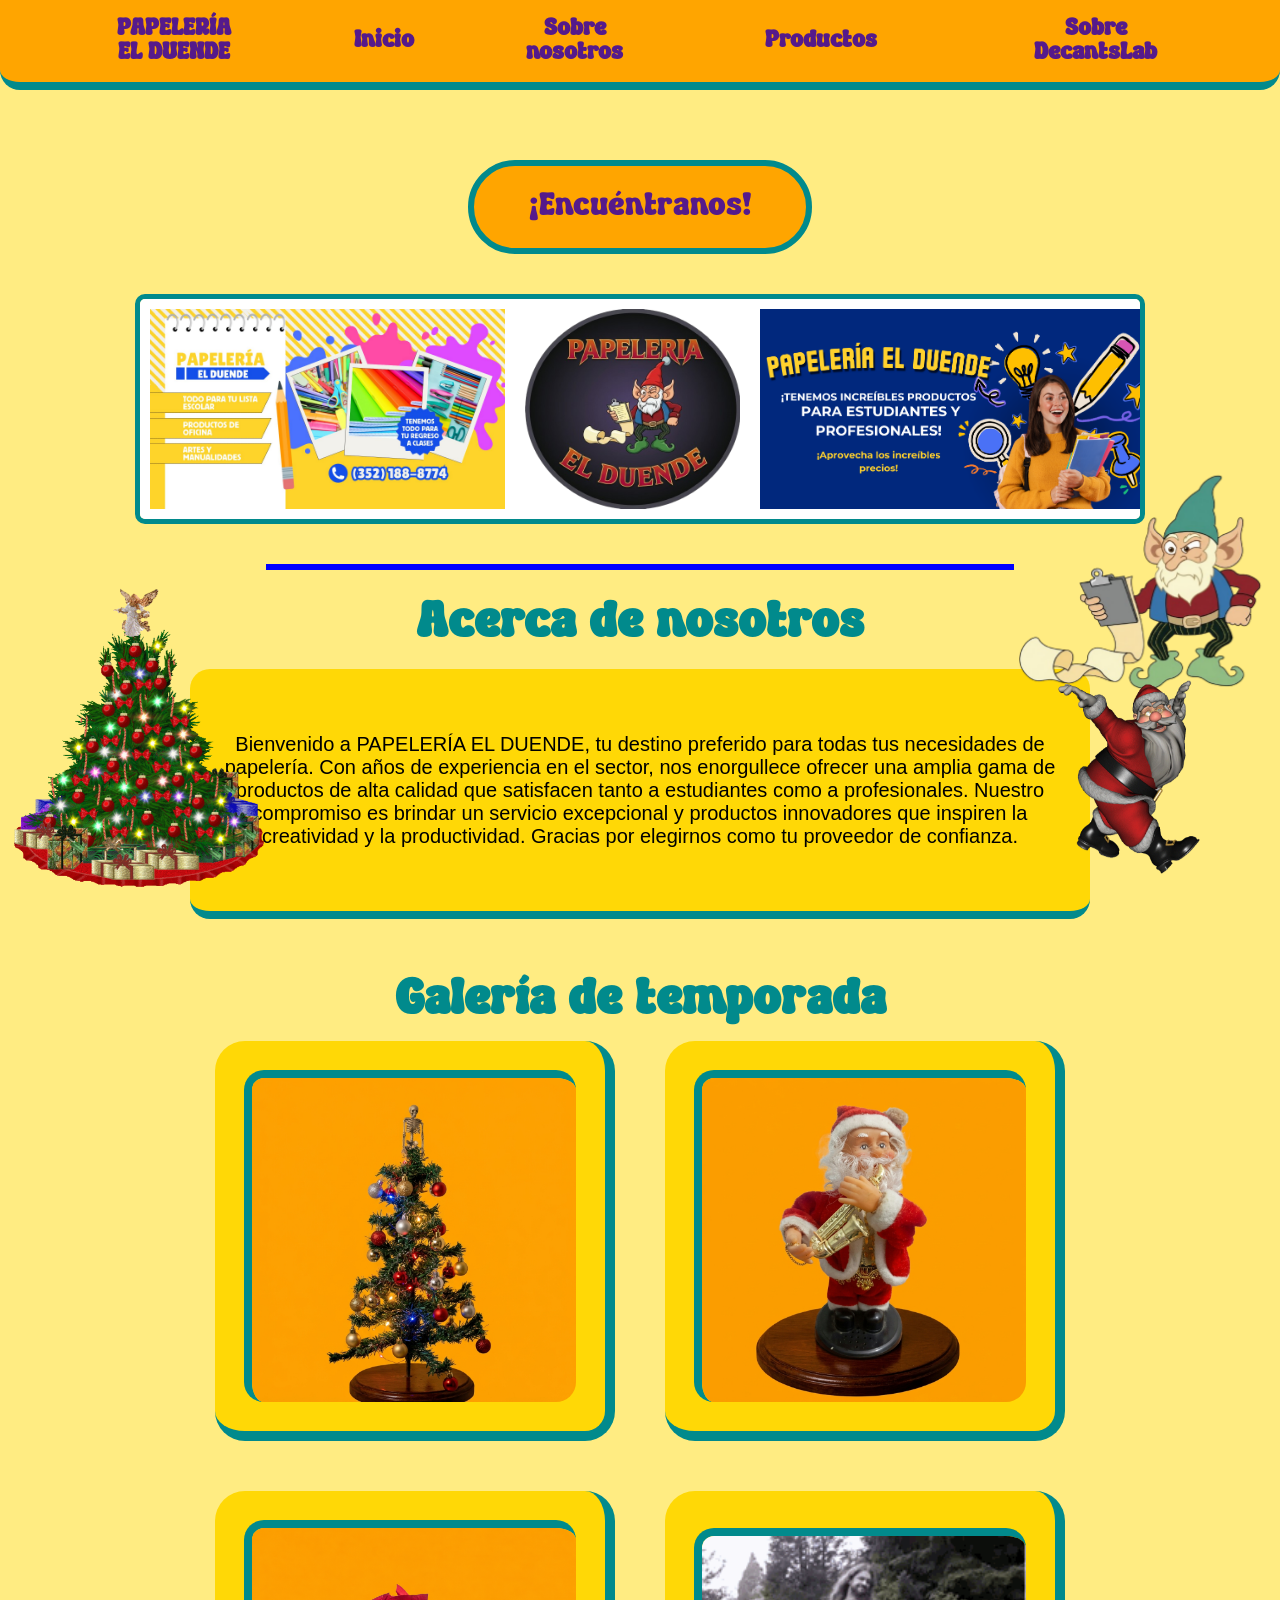
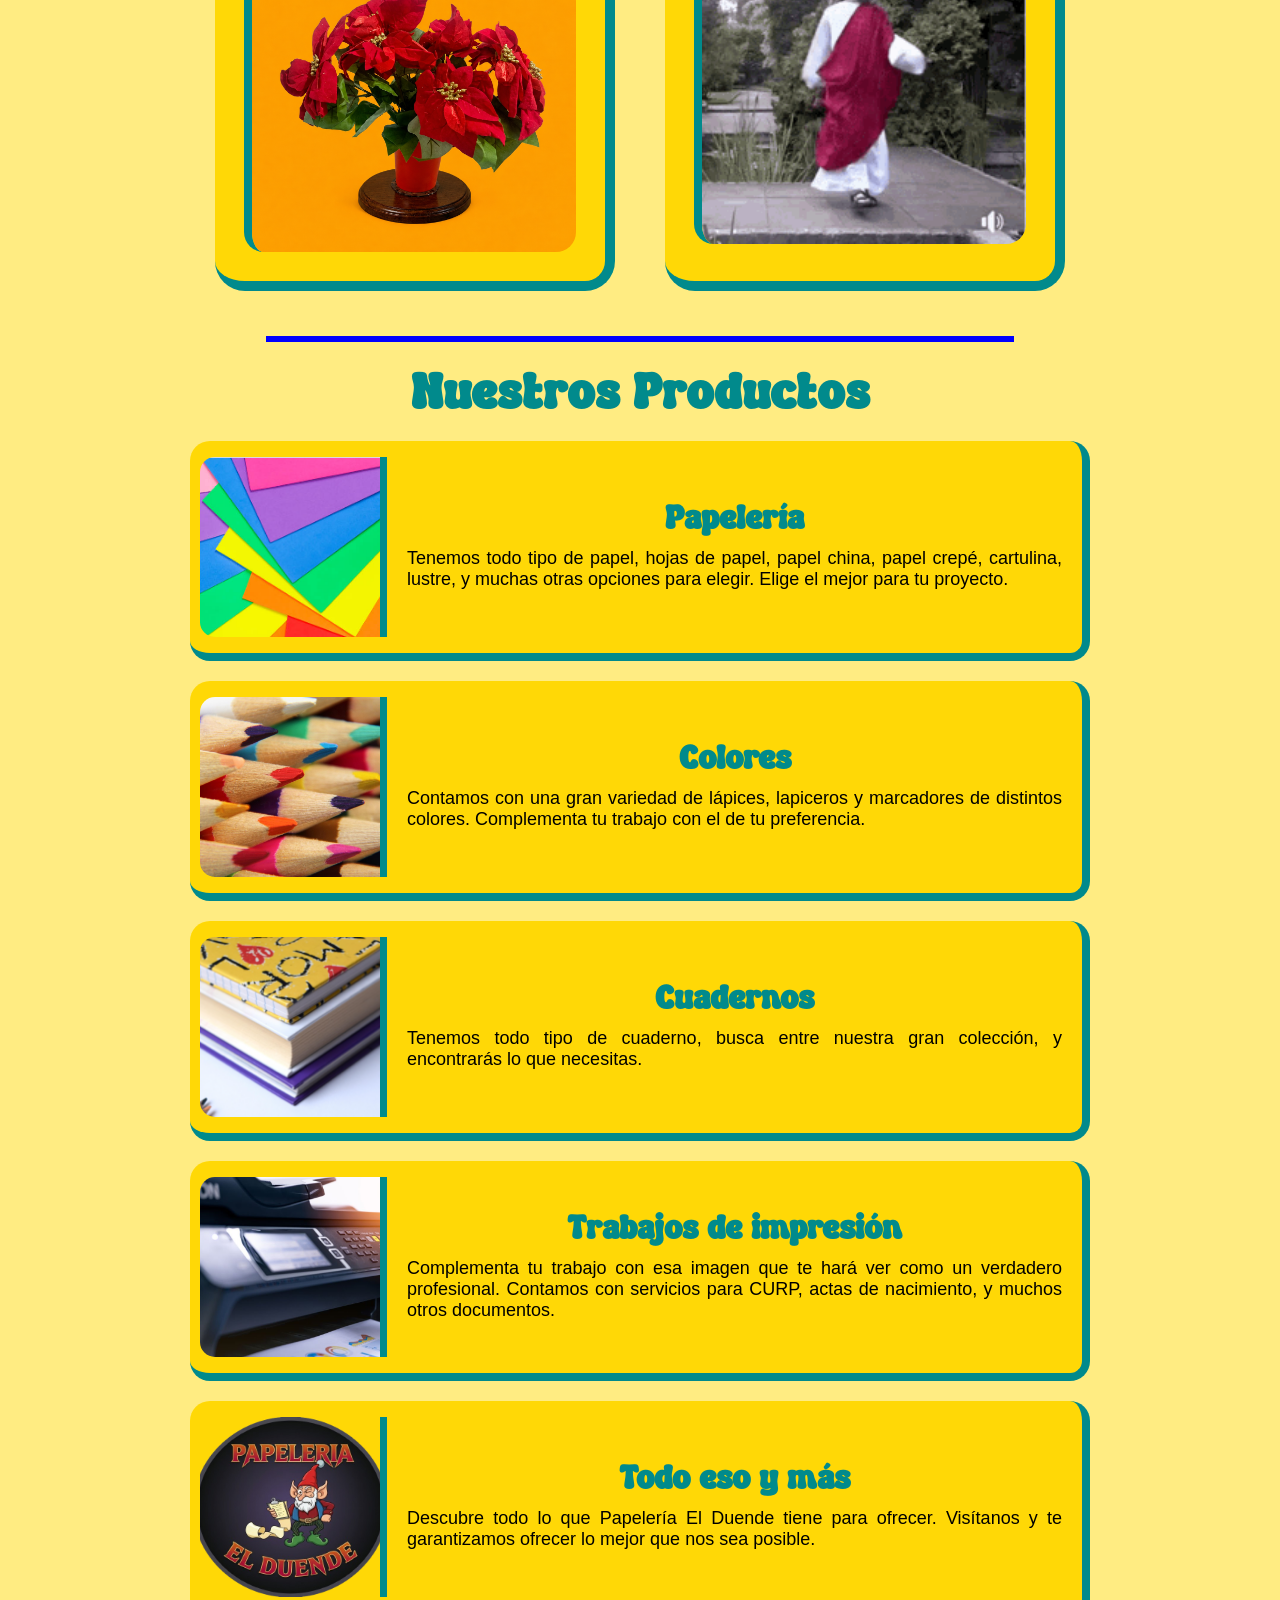
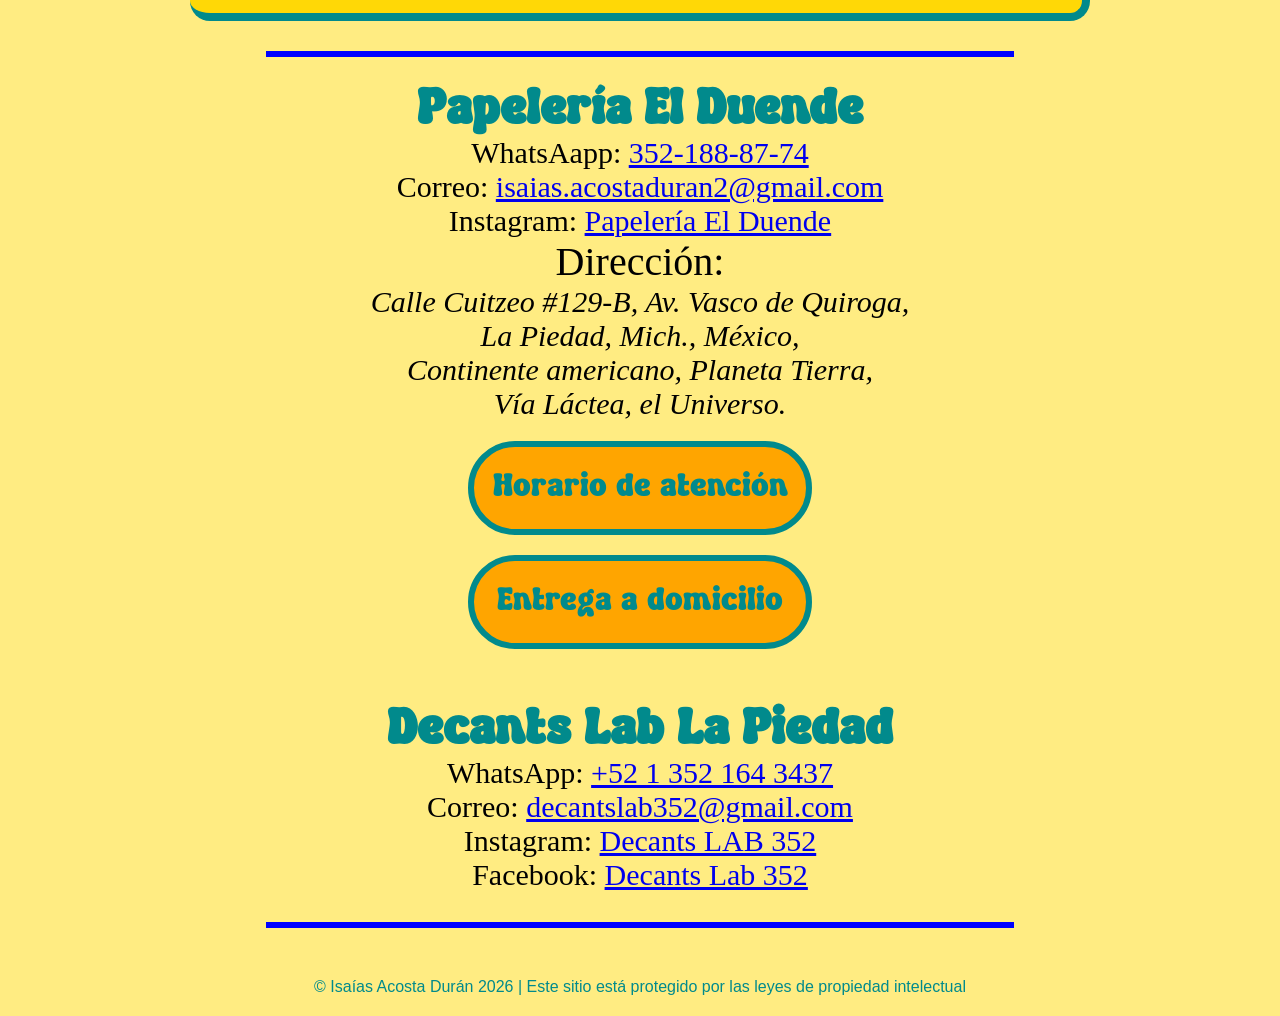
<file: index.html>
<!DOCTYPE html>
<html lang="es">
<head>
    <meta charset="UTF-8">
    <meta name="viewport" content="width=device-width, initial-scale=1.0">
    <title>Papelería El Duende</title>
    <link rel="stylesheet" href="styles.css">
    <link rel="icon" href="logoduende.png">
</head>
<body id="inicio">

    <header>
        <div class="nav-bar">
            <table class="nav-table">
                <tr>
                    <th class="title-cell">
                        <a href="index.html">PAPELERÍA <br> EL DUENDE</a>
                    </th>
                    <th>
                        <a href="#inicio">Inicio</a>
                    </th>
                    <th>
                        <a href="#acerca">Sobre<br> nosotros</a>
                    </th>
                    <th>
                        <a href="#productos">Productos</a>
                    </th>
                    <th>
                        <a href="https://www.instagram.com/decants.lab.352?xtok=MWJ3aTdrOGsydHJ0cg==" target="_blank">Sobre <br>DecantsLab</a>
                    </th>
                </tr>
            </table>
        </div>
    </header>

    <main>

        <div class="boton">
            <a href="#contacte">¡Encuéntranos!</a>
        </div>

        <div class="carrusel">
            <div aria-hidden class="grupo">
                <div class="elemento"><img src="banner.jpg" alt=""></div>
                <div class="elemento"><img src="logo2.png" alt=""></div>
                <div class="elemento"><img src="1.png" alt=""></div>
                <div class="elemento"><a href="https://wa.me/c/5213521643437" target="_blank"><img src="decants.jpg" alt=""></a></div>
                <div class="elemento"><img src="2.png" alt=""></div>
                <div class="elemento"><img src="tarjetas.png" alt=""></div>
            </div>
            <div aria-hidden class="grupo">
                <div class="elemento"><img src="banner.jpg" alt=""></div>
                <div class="elemento"><img src="logo2.png" alt=""></div>
                <div class="elemento"><img src="1.png" alt=""></div>
                <div class="elemento"><a href="https://wa.me/c/5213521643437" target="_blank"><img src="decants.jpg" alt=""></a></div>
                <div class="elemento"><img src="2.png" alt=""></div>
                <div id="acerca" class="elemento"><img src="tarjetas.png" alt=""></div>
            </div>
        </div>

        <span></span>
        <hr>
        <h1 align="center">Acerca de nosotros</h1>
        <div class="cuadro1">
            <p id="productos">Bienvenido a PAPELERÍA EL DUENDE, tu destino preferido para todas tus necesidades de papelería. Con años de experiencia en el sector, nos enorgullece ofrecer una amplia gama de productos de alta calidad que satisfacen tanto a estudiantes como a profesionales. Nuestro compromiso es brindar un servicio excepcional y productos innovadores que inspiren la creatividad y la productividad. Gracias por elegirnos como tu proveedor de confianza.</p>
        </div>

        <br>
        <h1>Galería de temporada</h1>
        <section class="galeria">
            

            <div class="marco">
                <img src="arbol-troy.jpg" alt="">
            </div>

            <div class="marco">
                <img src="el-panzón.jpg" alt="">
            </div>

            <div class="marco">
                <img src="buenas-noches.png" alt="">
            </div>

            <div class="marco">
                <img src="jesus-dancing.gif" alt="">
            </div>
        </section>
        <hr>

        <h1>Nuestros Productos</h1>

        <div class="content-bar">
            <img src="hojas.png" alt="Papelería">
            <div class="prod-content">
                <h2>Papelería</h2>
                <p>Tenemos todo tipo de papel, hojas de papel, papel china, papel crepé, cartulina, lustre, y muchas otras opciones para elegir. Elige el mejor para tu proyecto.</p>
            </div>
        </div>

        <div class="content-bar">
            <img src="colores.png" alt="Colores">
            <div class="prod-content">
                <h2>Colores</h2>
                <p>Contamos con una gran variedad de lápices, lapiceros y marcadores de distintos colores. Complementa tu trabajo con el de tu preferencia.</p>
            </div>
        </div>

        <div class="content-bar">
            <img src="libretas.png" alt="Cuadernos">
            <div class="prod-content">
                <h2>Cuadernos</h2>
                <p>Tenemos todo tipo de cuaderno, busca entre nuestra gran colección, y encontrarás lo que necesitas.</p>
            </div>
        </div>
        
        <div class="content-bar">
            <img src="impresion.png" alt="Trabajos de impresión">
            <div class="prod-content">
                <h2>Trabajos de impresión</h2>
                <p>Complementa tu trabajo con esa imagen que te hará ver como un verdadero profesional. Contamos con servicios para CURP, actas de nacimiento, y muchos otros documentos.</p>
            </div>
        </div>

        <div class="content-bar">
            <img src="logo2.png" alt="Logo de la empresa" height="300px">
            <div class="prod-content">
                <h2>Todo eso y más</h2>
                <p id="contacte">Descubre todo lo que Papelería El Duende tiene para ofrecer. Visítanos y te garantizamos ofrecer lo mejor que nos sea posible.</p>
            </div>
        </div>

        <hr>

        <div align="center">
            <h1>Papelería El Duende</h1>
            <p class="con-txt">WhatsAapp: <a href="https://wa.me/qr/3QT7RTHC2SHWG1">352-188-87-74</a></p>
            <p class="con-txt">Correo: <a href="mailto:isaias.acostaduran2@gmail.com">isaias.acostaduran2@gmail.com</a></p>
            <p class="con-txt">Instagram: <a href="https://instagram.com/papeleria_el_duende?mdxt=OWU2cTlqbmRoaHdq">Papelería El Duende</a></p>
            <p class="dir">Dirección: <br> <address>Calle Cuitzeo #129-B, Av. Vasco de Quiroga, <br>La Piedad, Mich., México, <br>Continente americano, Planeta Tierra,<br> Vía Láctea, el Universo. </address></p>
            
            
                
                    <div class="boton3">
                        <a href="contacto.html">Horario de atención</a>
                    </div>
            
                    <div class="boton3">
                        <a href="domicilio.html">Entrega a domicilio</a>
                    </div>
        <br>

        <div align="center">
            <h1>Decants Lab La Piedad</h1>
            <p class="con-txt">WhatsApp: <a href="https://www.whatsapp.com/catalog/5213521643437/?app_absent=0">+52 1 352 164 3437</a></p>
            <p class="con-txt">Correo: <a href="mailto:decantslab352@gmail.com">decantslab352@gmail.com</a></p>
            <p class="con-txt">Instagram: <a href="https://www.instagram.com/decants.lab.352?xtok=MWJ3aTdrOGsydHJ0cg==">Decants LAB 352</a></p>
            <p class="con-txt">Facebook: <a href="https://www.facebook.com/share/1TKs9kzkWY/">Decants Lab 352</a></p>
        </div>

        <hr>

        <div class="logo">
            <img src="logoduende.png" alt="">
        </div>

        <div class="pumpkin">
            <img src="santa-claus-58.gif" alt="" type="image/gif">
        </div>

        <div class="muertos">
            <img src="arbol-navidad.gif" alt="">
        </div>
    </main>

        <footer>
            <p class="derechos">© Isaías Acosta Durán 2026 | Este sitio está protegido por las leyes de propiedad intelectual</p>
        </footer>

        <script data-goatcounter="https://papeleriaelduende.goatcounter.com/count"
        async src="//gc.zgo.at/count.js"></script>
    </body>
</html>
</file>
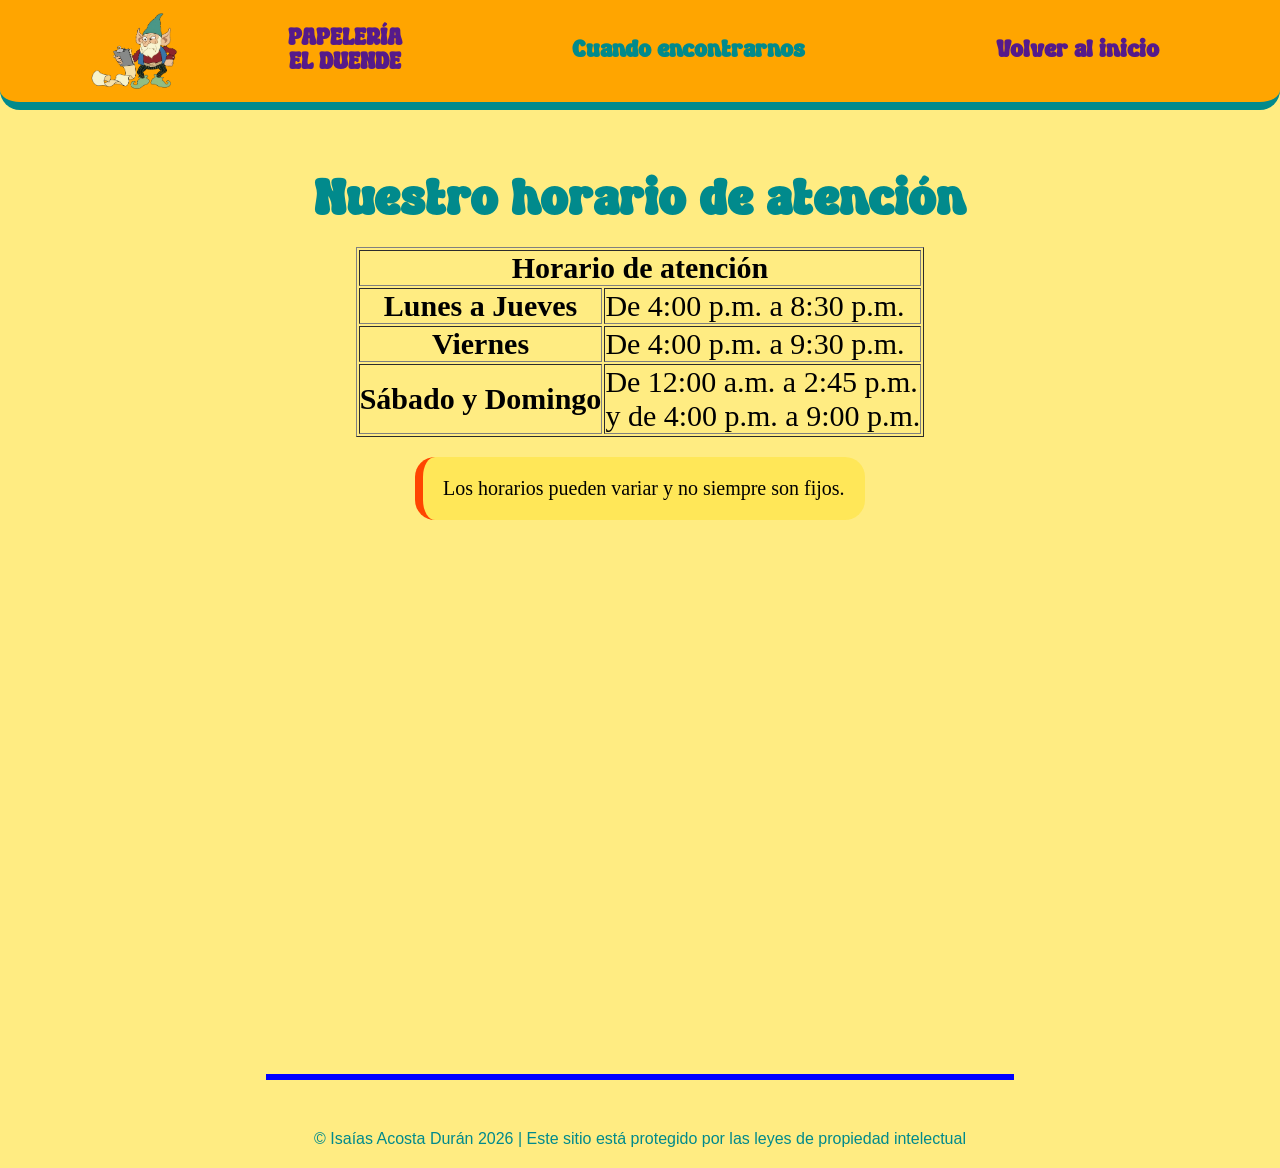
<file: contacto.html>
<!DOCTYPE html>
<html lang="es">
<head>
    <meta charset="UTF-8">
    <meta name="viewport" content="width=device-width, initial-scale=1.0">
    <link rel="stylesheet" href="styles.css">
    <title>Papelería El Duende: Horario</title>
    <link rel="icon" href="logoduende.png">
</head>
<body>

    <header id="inicio">
        <div class="nav-bar">
            <table class="nav-table">
                <tr>
                    <th class="logo-cell">
                        <a href="index.html"><img src="logoduende.png" alt="Logo de la empresa" class="nav-logo"></a>
                    </th>
                    <th class="title-cell">
                        <a href="index.html">PAPELERÍA <br> EL DUENDE</a>
                    </th>
                    <th>
                        <h2>Cuando encontrarnos</h2>
                    </th>
                    <th>
                        <a href="index.html">Volver al inicio</a>
                    </th>
                </tr>
            </table>
        </div>
    </header>

    <main>
        <br>
        <h1>Nuestro horario de atención</h1>
        <table border="1" class="horario">
            <tr>
                <th colspan="2">Horario de atención</th>
            </tr>
            <tr>
                <th>Lunes a Jueves</th>
                <td>De 4:00 p.m. a 8:30 p.m.</td>
            </tr>
            <tr>
                <th>Viernes</th>
                <td>De 4:00 p.m. a 9:30 p.m.</td>
            </tr>
            <tr>
                <th>Sábado y Domingo</th>
                <td>De 12:00 a.m. a 2:45 p.m. <br> y de 4:00 p.m. a 9:00 p.m.</td>
            </tr>
        </table>

        <div class="aviso">
            <p>Los horarios pueden variar y no siempre son fijos.</p>
        </div>

    </main>
    
    <br><br><br><br><br><br><br><br><br><br><br><br><br><br><br><br><br><br><br><br><br><br><br><br><br><br><br><br>
<script data-goatcounter="https://papeleriaelduende.goatcounter.com/count"
        async src="//gc.zgo.at/count.js"></script>
</body>
<footer>
    <hr>
    <p class="derechos">© Isaías Acosta Durán 2026 | Este sitio está protegido por las leyes de propiedad intelectual</p>
</footer>
</html>
</file>
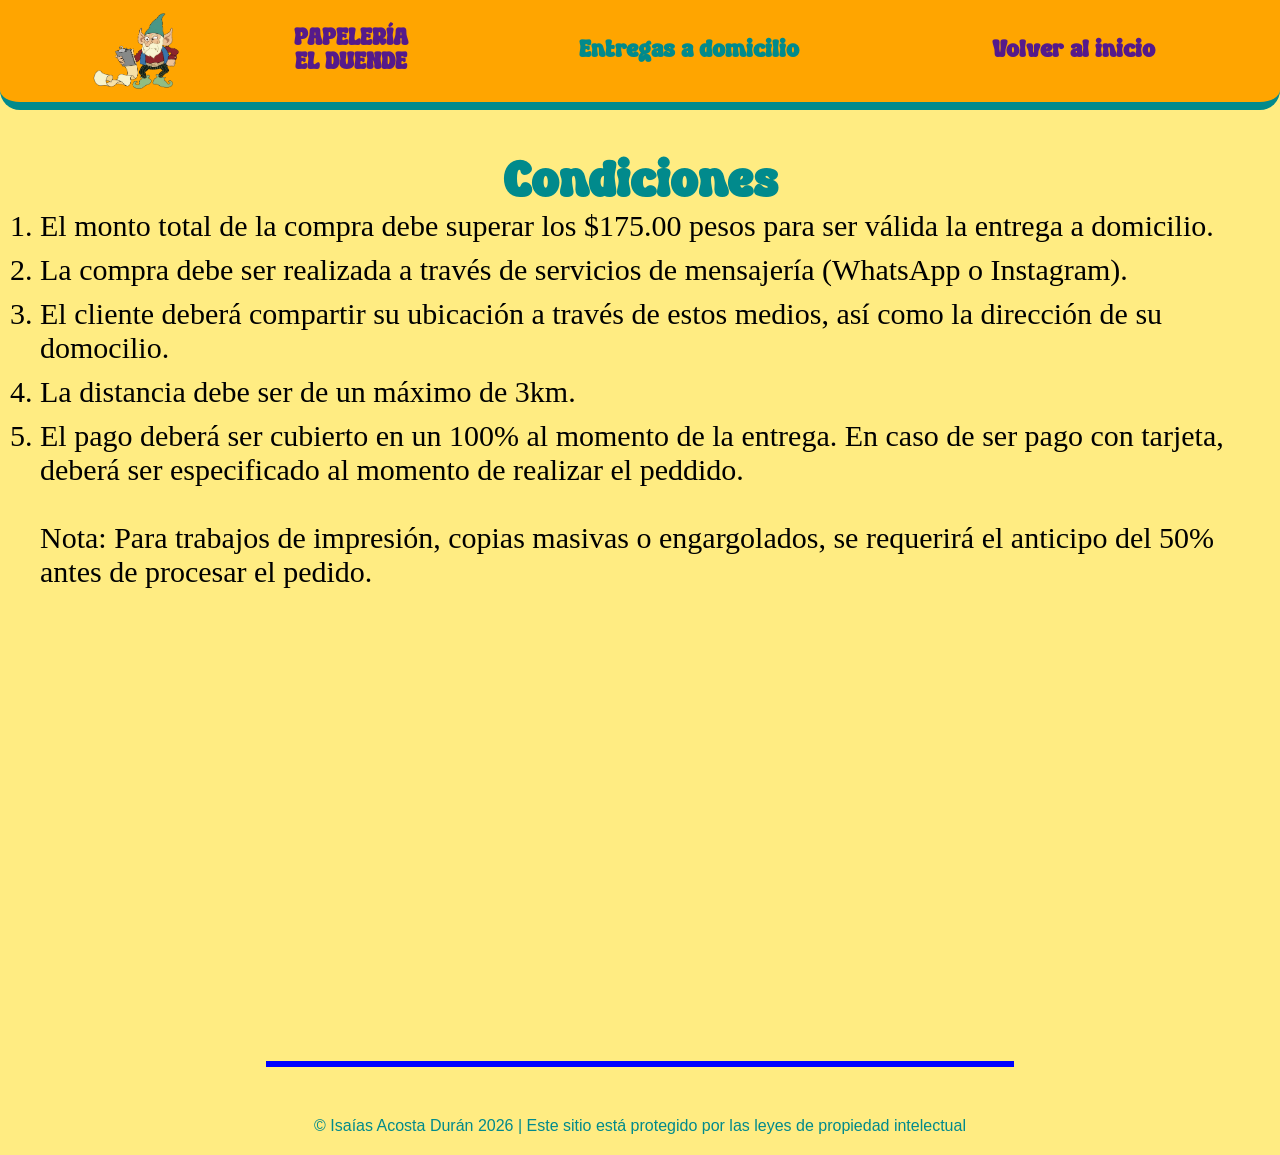
<file: domicilio.html>
<!DOCTYPE html>
<html lang="es">
<head>
    <meta charset="UTF-8">
    <meta name="viewport" content="width=device-width, initial-scale=1.0">
    <link rel="stylesheet" href="styles.css">
    <title>Papelería El Duende: Horario</title>
    <link rel="icon" href="logoduende.png">
</head>
<body>

    <header id="inicio">
        <div class="nav-bar">
            <table class="nav-table">
                <tr>
                    <th class="logo-cell">
                        <a href="index.html"><img src="logoduende.png" alt="Logo de la empresa" class="nav-logo"></a>
                    </th>
                    <th class="title-cell">
                        <a href="index.html">PAPELERÍA <br> EL DUENDE</a>
                    </th>
                    <th>
                        <h2>Entregas a domicilio</h2>
                    </th>
                    <th>
                        <a href="index.html">Volver al inicio</a>
                    </th>
                </tr>
            </table>
        </div>
    </header>

    <main>
        <h1>Condiciones</h1>
        <td class="contd" align="center">
        <ol class="condiciones">
            <li>
                <p>El monto total de la compra debe superar los $175.00 pesos para ser válida la entrega a domicilio.</p>
            </li>
            <li>
                <p>La compra debe ser realizada a través de servicios de mensajería (WhatsApp o Instagram).</p>
            </li>
            <li>
                <p>El cliente deberá compartir su ubicación a través de estos medios, así como la dirección de su domocilio.</p>
            </li>
            <li>
                <p>La distancia debe ser de un máximo de 3km.</p>
            </li>
            <li>
                <p>El pago deberá ser cubierto en un 100% al momento de la entrega. En caso de ser pago con tarjeta, deberá ser especificado al momento de realizar el peddido. <br> <br> Nota: Para trabajos de impresión, copias masivas o engargolados, se requerirá el anticipo del 50% antes de procesar el pedido.</p>
            </li>
        </ol>
        </td><br>
    </main>

    <br><br><br><br><br><br><br><br><br><br><br><br><br><br><br><br><br><br><br><br><br><br><br>

    <script data-goatcounter="https://papeleriaelduende.goatcounter.com/count"
        async src="//gc.zgo.at/count.js"></script>
    
</body>
<footer>
    <hr>
    <p class="derechos">© Isaías Acosta Durán 2026 | Este sitio está protegido por las leyes de propiedad intelectual</p>
</footer>
</html>
</file>
<file: styles.css>
@font-face {
    font-family: 'CustomFont';
    src: url('Retro Blendy.otf') format('opentype');
    font-display: swap;
}

* {
    margin: 0;
    padding: 0;
}

html {
    scroll-behavior: smooth;
    scroll-padding-top: 140px; /* Evita que la barra fija tape las anclas */
}

body {
    background-color: #FFEC82;
    padding-top: 140px; /* Evita que el contenido quede detrás del header fijo */
    min-width: 100vw;
    min-height: 100vh;
    box-sizing: border-box;
    display: flex;
    flex-direction: column;
}

main {
    flex: 1; /* Empuja el footer hasta abajo sin necesidad de <br> */
}

/* ---------- Barra de navegación ---------- */
.nav-bar {
    width: 100%;
    height: auto;
    max-height: 110px;
    background: orange;
    display: flex;
    align-items: center;
    position: fixed;
    top: 0;
    left: 0;
    z-index: 1000;
    border-bottom: 8px solid #018A8C;
    border-radius: 0 0 20px 20px;
    box-sizing: border-box;
    padding: 10px;
}

.deco img {
    width: 100%;
    height: auto;
    top: 180px;
    
}

.nav-table {
    width: 100%;
    max-width: 1200px;
    margin: 0 auto; /* Centra la tabla sin recortar su lado izquierdo al desbordarse */
}

.nav-table th {
    font-family: 'CustomFont', sans-serif;
    font-size: 20px;
    color: #551A8B;
    text-align: center;
    padding: 5px;
}

.nav-table h2 {
    font-size: inherit;
    margin: 0;
}

.nav-table a {
    color: #551A8B;
    text-decoration: none;
}

.nav-table a:hover {
    text-decoration: underline;
}

.nav-logo {
    width: 90px;
    height: auto;
}

/* ---------- Títulos ---------- */
h1 {
    font-family: 'CustomFont', sans-serif;
    font-size: 42px;
    color: #018A8C;
    text-align: center;
    margin-top: 20px;
}

h2 {
    font-family: 'CustomFont', sans-serif;
    font-size: 20px;
    color: #018A8C;
    text-align: center;
    margin-top: 20px;
}

/* ---------- Botones ---------- */
.boton,
.boton3 {
    width: 300px;
    height: auto;
    min-height: 50px;
    background-color: orange;
    display: flex;
    justify-content: center;
    align-items: center;
    margin: 20px auto;
    padding: 1rem;
    border: 6px solid #018A8C;
    border-radius: 100px;
    font-family: 'CustomFont', sans-serif;
    font-size: 27px;
    text-align: center;
}

.boton a,
.boton a:visited {
    text-decoration: none;
    color: #551A8B;
}

.boton3 a,
.boton3 a:visited {
    text-decoration: none;
    color: #018A8C;
}

.botones {
    display: flex;
    flex-wrap: wrap;
    justify-content: center;
    gap: 10px 30px;
}

/* ---------- Cuadro "Acerca de nosotros" ---------- */
.cuadro1 {
    width: 90%;
    max-width: 900px;
    min-height: 250px;
    background-color: #FFD806;
    border-bottom: 8px solid #018A8C;
    border-radius: 20px;
    display: flex;
    justify-content: center;
    align-items: center;
    margin: 20px auto;
    padding: 20px;
    box-sizing: border-box;
}

.cuadro1 p {
    font-size: 20px;
    text-align: center;
    font-family: Arial, sans-serif;
}

/* ---------- Carrusel ---------- */
.carrusel {
    margin: 40px auto;
    width: 90%;
    max-width: 1000px;
    border: 5px solid #018A8C;
    display: flex;
    overflow-x: auto;
    background: #fff;
    border-radius: 10px;
}

.carrusel::-webkit-scrollbar {
    display: none;
}

.grupo {
    display: flex;
    flex-shrink: 0;
    justify-content: center;
    align-items: center;
    animation: spin 20s infinite linear;
}

.elemento {
    padding: 10px;
    text-align: center;
}

.elemento img {
    height: 200px;
    width: auto;
    display: block;
}

@keyframes spin {
    from { translate: 0; }
    to { translate: -100%; }
}

/* ---------- Tarjetas de productos ---------- */
.content-bar {
    width: 90%;
    max-width: 900px;
    min-height: 220px;
    background: #FFD806;
    display: flex;
    flex-direction: row;
    align-items: center;
    margin: 20px auto;
    border-bottom: 8px solid #018A8C;
    border-right: 8px solid #018A8C;
    border-radius: 20px;
    box-sizing: border-box;
    overflow: hidden;
}

.content-bar img {
    width: 180px;
    height: 180px;
    object-fit: cover;
    border-right: 7px solid #018A8C;
    border-top-left-radius: 15px;
    border-bottom-left-radius: 15px;
    margin-left: 10px;
}

.prod-content {
    padding: 20px;
    flex: 1;
}

.prod-content h2 {
    font-size: 28px;
    margin: 0 0 10px 0;
}

.prod-content p {
    text-align: justify;
    font-family: Arial, Helvetica, sans-serif;
    font-size: 18px;
}

hr {
    border: 3px solid blue;
    width: 58%;
    margin: 30px auto;
}

/* ---------- Contacto y textos ---------- */
.con-txt,
.horario,
.condiciones li,
address {
    font-size: clamp(18px, 4vw, 30px);
}

.dir {
    font-size: clamp(22px, 5vw, 40px);
}

.horario {
    margin: 20px auto;
}

.aviso {
    width: 90%;
    max-width: 450px;
    min-height: 50px;
    background-color: #ffda0656;
    border-left: 8px solid orangered;
    border-radius: 20px;
    display: flex;
    justify-content: flex-start;
    align-items: center;
    margin: 20px auto;
    box-sizing: border-box;
}

.aviso p {
    font-size: 20px;
    padding: 20px;
}

/* ---------- Condiciones de entrega a domicilio ---------- */
.contd {
    width: 90%;
    max-width: 900px;
    margin: 20px auto;
}

.condiciones {
    padding-left: 40px;
    text-align: left;
}

.condiciones li {
    margin-bottom: 10px;
}

/* ---------- Footer ---------- */
.derechos {
    text-align: center;
    font-family: Arial, sans-serif;
    padding: 20px;
    color: #018A8C;
}

/* ---------- Imágenes decorativas (calabaza y muertos) ---------- */
.pumpkin,
.muertos,
.logo {
    position: fixed;
    z-index: 10;
    pointer-events: none;
}

.pumpkin { bottom: 10px; right: 10px; }
.muertos { bottom: 10px; left: 10px; }
.logo    { bottom: 23%;  right: 10px; } 

.pumpkin img,
.muertos img,
.logo img {
    display: block;
    width: 20vw;
    max-width: 300px;
    height: auto;
}

/* ---------- Celulares y tabletas pequeñas ---------- */
@media (max-width: 768px) {
    html {
        scroll-padding-top: 100px;
    }

    body {
        padding-top: 0; /* el header ya no es fixed, ocupa su propio espacio */
    }

    h1 {
        font-size: 32px;
    }

    .con-txt,
    address {
        overflow-wrap: anywhere; /* evita que correos largos ensanchen la página */
    }

    /* Header pegado arriba, pero dentro del flujo: su altura puede variar sin tapar nada */
    header {
        position: sticky;
        top: 0;
        z-index: 1000;
    }

    .nav-bar {
        position: static;
        max-height: none;
        padding: 6px 8px;
    }

    /* La tabla se comporta como una fila flexible que salta de línea si no cabe */
    .nav-table,
    .nav-table tbody {
        display: block;
        width: 100%;
    }

    .nav-table tr {
        display: flex;
        flex-wrap: wrap;
        justify-content: center;
        align-items: center;
        gap: 2px 6px;
    }

    .nav-table th {
        display: block;
        font-size: 13px;
        padding: 2px 4px;
    }

    .nav-logo {
        width: 45px;
    }

    /* Tarjetas de productos en columna */
    .content-bar {
        flex-direction: column;
        text-align: center;
    }

    .content-bar img {
        width: 100%;
        height: 150px;
        border-right: none;
        border-bottom: 7px solid #018A8C;
        border-radius: 0;
        margin-left: 0;
        object-fit: contain;
    }

    .prod-content p {
        text-align: center;
        font-size: 16px;
    }

    .cuadro1 p {
        font-size: 16px;
    }
}

@media (max-width: 600px) {
    .pumpkin img,
    .muertos img,
    .logo img {
        width: 30vw;
        max-width: 150px;
    }
    .logo {
        bottom: 80px; /* sobre la calabaza, sin encimarse */
    }
    .logo,
    .pumpkin {
        right: 8%;
    }
}

.temporada {
    color: #018A8C;
}

.galeria {
    display: flex;
    justify-content: center;
    flex-wrap: wrap;
    gap: 20px; /* Reemplaza el margen fijo para mejor distribución */
}

.marco {
    display: flex;
    justify-content: center;
    align-items: center;
    margin: 15px; /* Margen más pequeño para móviles */
    width: 100%;
    max-width: 400px; /* No pasa de 400px en pantallas grandes */
    height: auto;
    aspect-ratio: 1 / 1; /* Mantiene el cuadro perfectamente cuadrado */
    background-color: #FFD806;
    border-radius: 30px;
    border-bottom: 10px solid #018A8C;
    border-right: 10px solid #018A8C;
    box-sizing: border-box;
}

.marco img {
    width: 85%; /* Se adapta dinámicamente al tamaño del marco */
    height: auto;
    border-radius: 20px;
    border-top: 8px solid #018A8C;
    border-left: 8px solid #018A8C;
    box-sizing: border-box;
}

/* Opcional: Ajustes extra para celulares muy pequeños */
@media (max-width: 480px) {
    .marco {
        margin: 10px 5px;
        border-bottom-width: 6px;
        border-right-width: 6px;
        border-radius: 20px;
    }
    
    .marco img {
        border-top-width: 5px;
        border-left-width: 5px;
        border-radius: 12px;
    }
}
</file>
